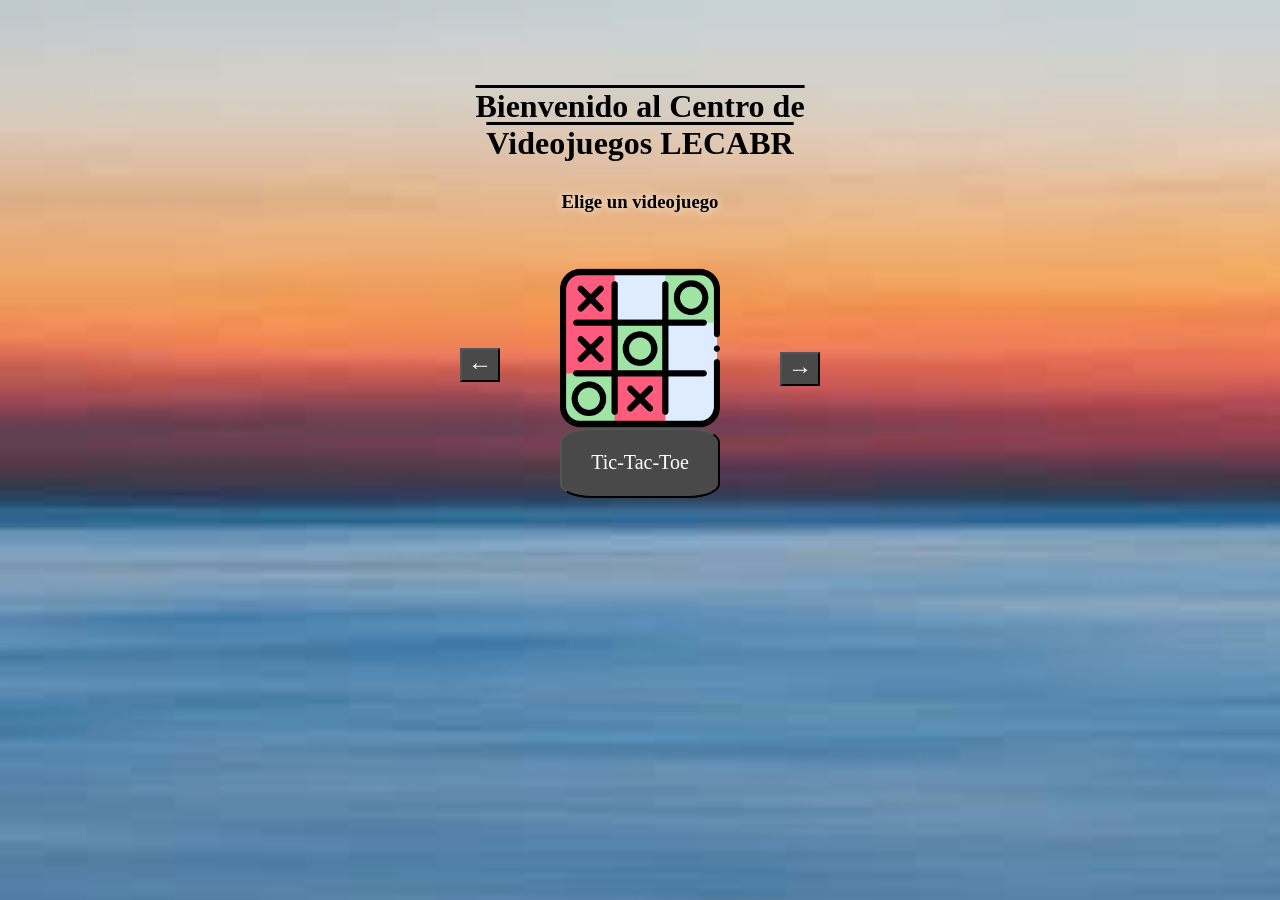
<file: index.html>
<!DOCTYPE html>
<html lang="en">
<head>    
    <meta charset="UTF-8">
    <meta name="viewport" content="width=device-width, initial-scale=1.0">
    <link rel="stylesheet" href="menu.css">
    <title>LECABR</title>
</head>

<body>
    <div class="contenedor">
        <button class="flecha" id="left" onclick="cambiarJuego(-1)">←</button>
        <button class="flecha" id="right" onclick="cambiarJuego(1)">→</button>
        <h1 class="titulo">Bienvenido al Centro de Videojuegos LECABR</h1>
        <h3 class="titulo2">Elige un videojuego</h3>
        <div class="contenedor-juegos">
            <img align="center" onclick="jugarJuego()" id="imagenJuego" src="" alt="Imagen del Juego">
            <div>
                <button onclick="jugarJuego()" id="nombreJuego">Nombre del Juego</button>
            </div>
        </div>
    </div>
</body>

<script src="menu.js"></script>
</html>
</file>
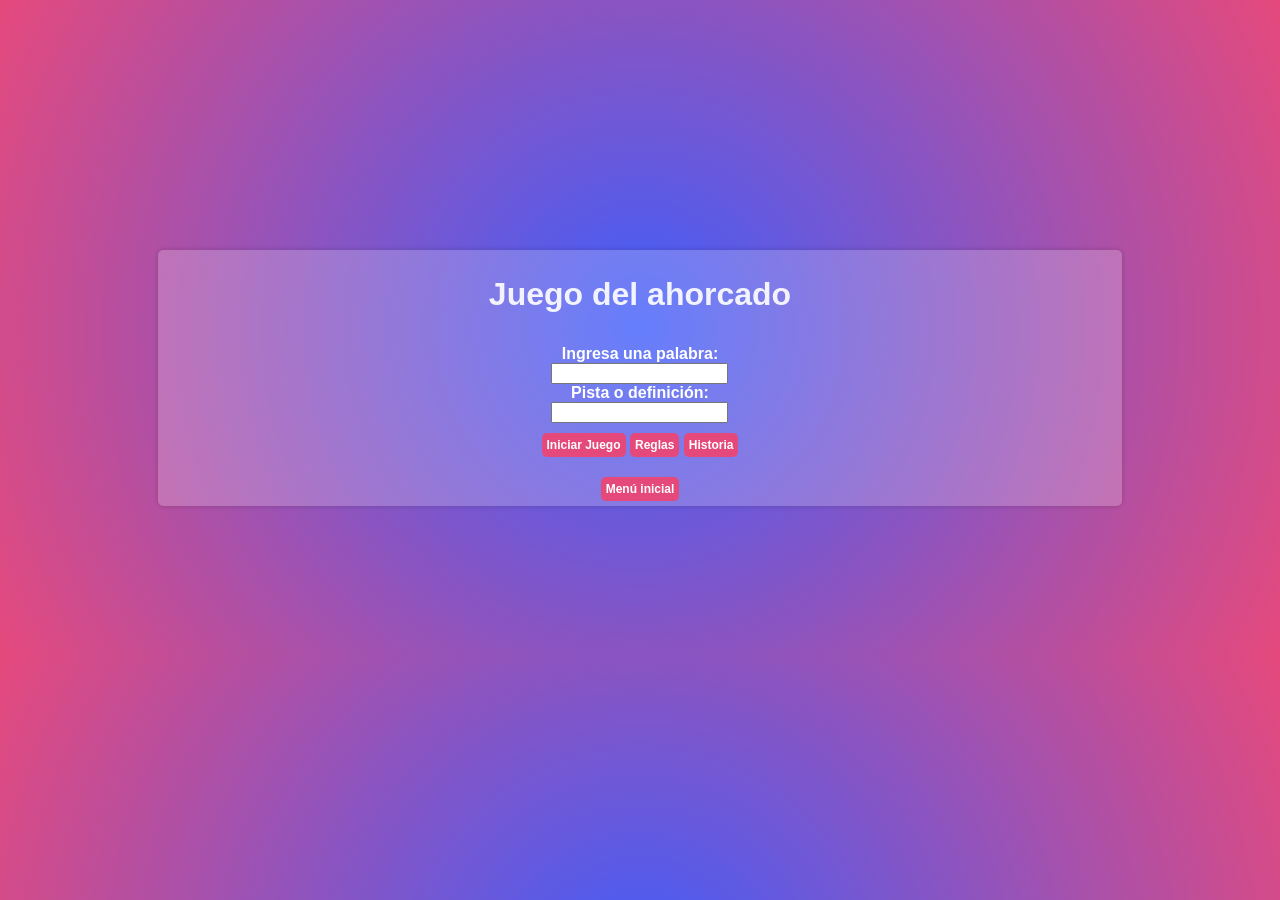
<file: hanged.html>
<!DOCTYPE html>
<html>
<head>
  <title>Juego del ahorcado</title>
  <link rel="stylesheet" type="text/css" href="ahorcado/style.css">
</head>
<body>
  <div class="container">
    <h1>Juego del ahorcado</h1>

    <div class="game-container">

      <div class="start-section">
        <div class="input-container">
          <label for="wordInput">Ingresa una palabra:</label>
          <input type="text" id="wordInput" maxlength="15">
          <div id="wordWarning" class="warning"></div> 
        </div>
        <div class="input-container">
          <label for="hint">Pista o definición:</label>
          <input type="text" id="hint">
          <div id="hintWarning" class="warning"></div>
        </div>
        <div class="button-container"> 
          <button class="start-button" onclick="startGame()">Iniciar Juego</button>
          <button class="start-button rules-button" onclick="goToRules()">Reglas</button>
          <button class="start-button" onclick="goToHistory()">Historia</button>
        </div>
      </div>

      <div class="game-section" style="display:none;">
        <div class="hangman-container">
          <div class="rope"></div> 
          <div class="hangman">
            <div class="head"></div>
            <div class="torso"></div>
            <div class="left-arm"></div>
            <div class="right-arm"></div>
            <div class="left-leg"></div>
            <div class="right-leg"></div>
          </div>
        </div>
        <div class="word-section">
          <div id="wordDisplay"></div>
          <div id="hintDisplay"></div>
        </div>
        <div class="attempts-section">
          <label for="letterInput">Ingresa una letra:</label>
          <input type="text" id="letterInput" maxlength="1">
          <button onclick="checkLetter()">Continuar</button>
          <div id="letterWarning" class="warning"></div>
        </div>
        <div class="game-state-section" id="gameState"></div>
        <button onclick="goToStart()">Volver a jugar</button>
        
      </div>

    </div> 
    <div class="menu">
      <button onclick="location.href='index.html'" id="buttonMenu">Menú inicial</button>
    </div>
  </div>
  <script src="ahorcado/script.js"></script>
</body>
</html>
</file>
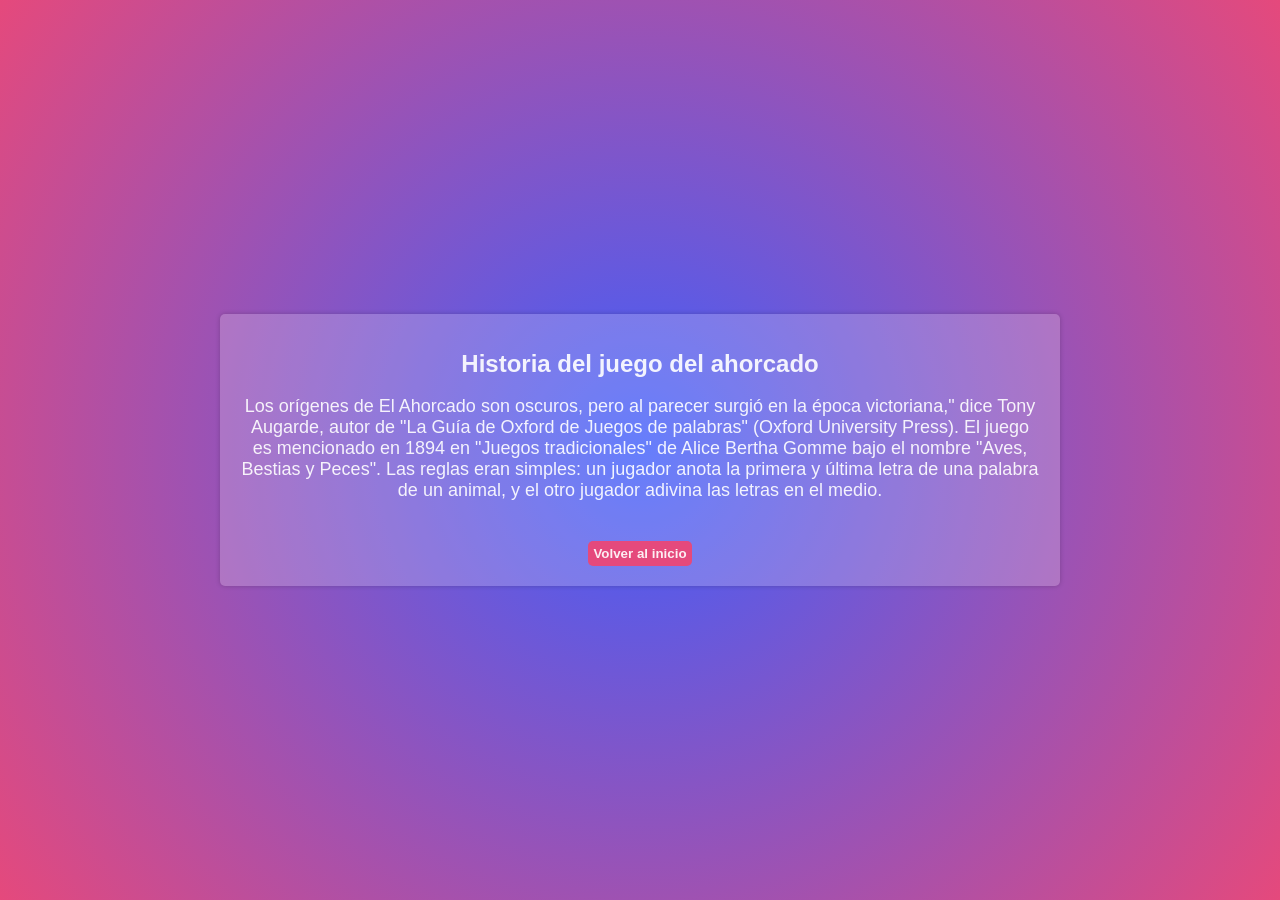
<file: history.html>
<!DOCTYPE html>
<html>
<head>
  <title>Historia del juego</title>
  <link rel="stylesheet" type="text/css" href="ahorcado/stylehistory.css">
</head>
<body>
  <div class="container">
    <div class="history-content">
      <h1>Historia del juego del ahorcado</h1>
      <p>Los orígenes de El Ahorcado son oscuros, pero al parecer surgió en la época victoriana," dice Tony Augarde, autor de "La Guía de Oxford de Juegos de palabras" (Oxford University Press). El juego es mencionado en 1894 en "Juegos tradicionales" de Alice Bertha Gomme bajo el nombre "Aves, Bestias y Peces". Las reglas eran simples: un jugador anota la primera y última letra de una palabra de un animal, y el otro jugador adivina las letras en el medio.</p>
      <button onclick="goToGame()">Volver al inicio</button>
    </div>
  </div>

  <script src="ahorcado/script.js"></script>
</body>
</html>
</file>
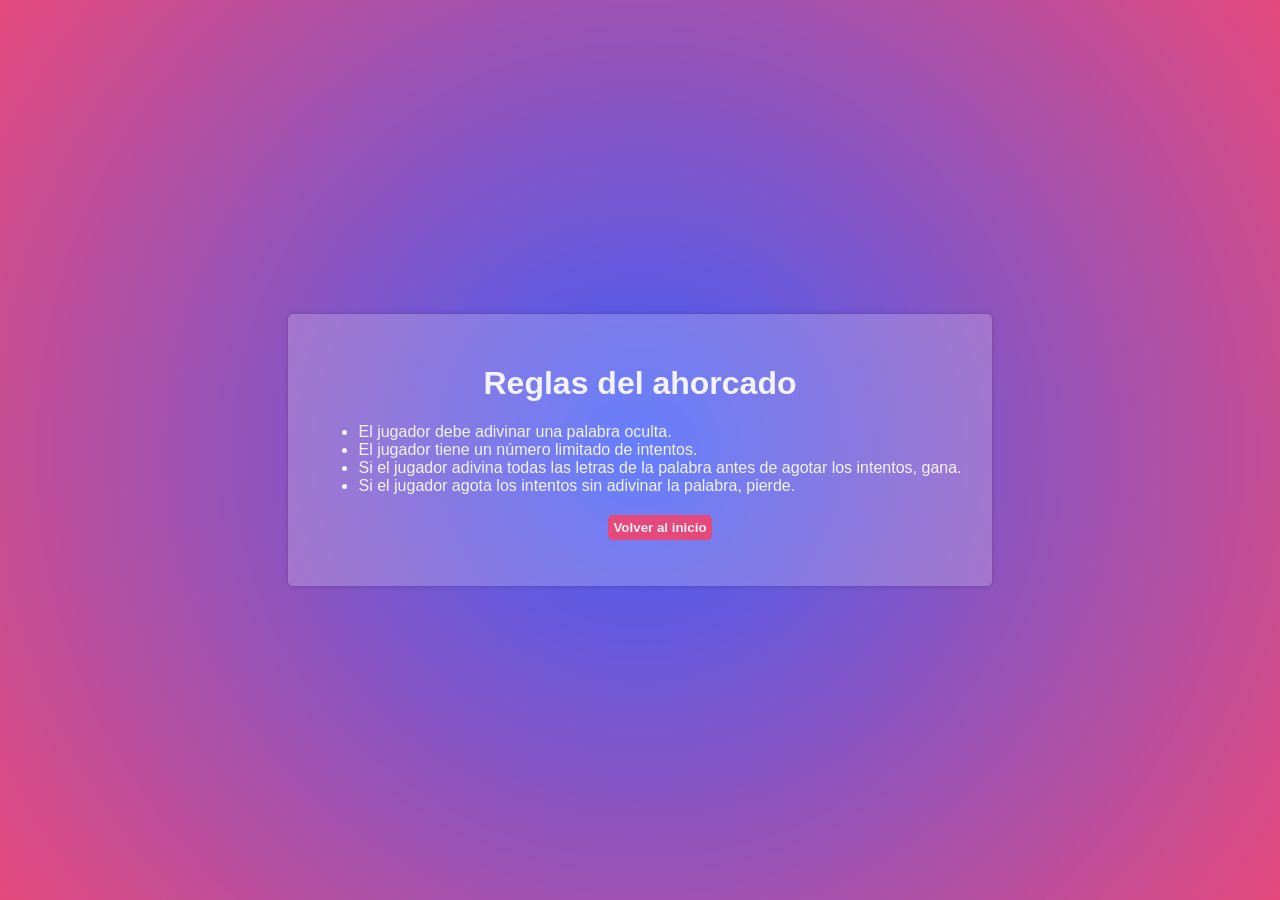
<file: rules.html>
<!DOCTYPE html>
<html>
<head>
  <title>Reglas del Juego</title>
  <link rel="stylesheet" type="text/css" href="ahorcado/stylerules.css">
</head>
<body>
    <div class="rules-content">
        <h1>Reglas del ahorcado</h1>
  </p>
  <ul>
    <li>El jugador debe adivinar una palabra oculta.</li>
    <li>El jugador tiene un número limitado de intentos.</li>
    <li>Si el jugador adivina todas las letras de la palabra antes de agotar los intentos, gana.</li>
    <li>Si el jugador agota los intentos sin adivinar la palabra, pierde.</li>
    <button  class="back-button" onclick="goToGame()">Volver al inicio</button>
  </ul>


  <script src="ahorcado/script.js"></script>
</body>

</html>
</file>
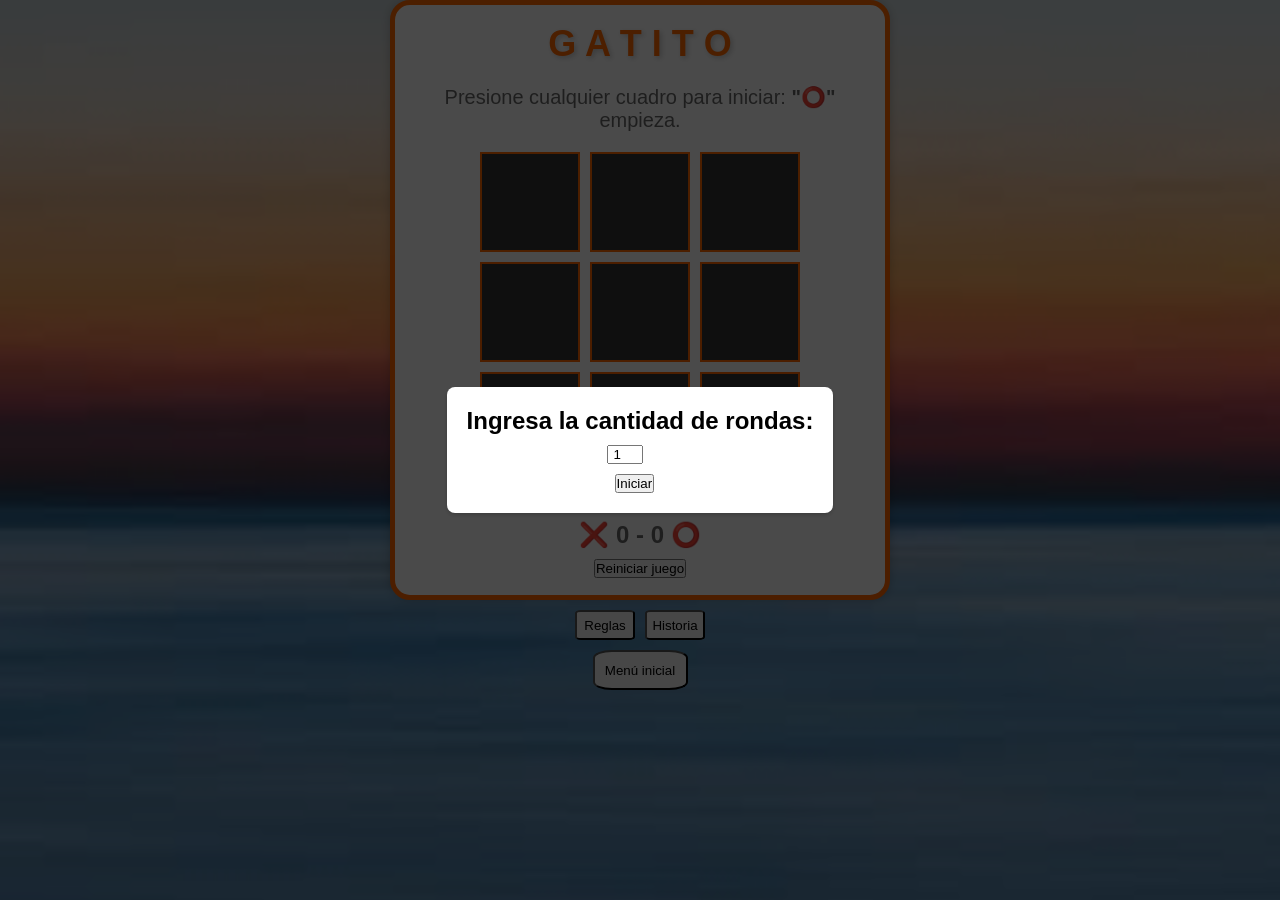
<file: tic-tac-toe.html>
<!DOCTYPE html>
<html lang="es">

<head>
    <meta charset="UTF-8">
    <meta http-equiv="X-UA-Compatible" content="IE=edge">
    <meta name="viewport" content="width=device-width, initial-scale=1.0">
    <title>G A T I T O</title>
    <style>
        body {
            background-image: url("multimedia/background1.jpeg");
            background-size: 1500px;
            font-family: Arial, sans-serif;
        }

        * {
            margin: 0;
            padding: 0;
            box-sizing: border-box;
        }
        
        .contenedor-juego {
            height: 600px;
            max-width: 500px;
            margin: 0 auto;
            display: flex;
            flex-direction: column;
            justify-content: center;
            align-items: center;
            text-align: center;
            background-color: #f9f9f9;
            border: 5px solid #ff6700;
            border-radius: 20px;
            box-shadow: 0 0 10px rgba(0, 0, 0, 0.2);
            padding: 30px;
        }

        .juego-titulo {
            font-size: 36px;
            font-weight: bold;
            color: #ff6700;
            margin-bottom: 20px;
            text-shadow: 2px 2px 5px rgba(0, 0, 0, 0.2);
        }

        .juego-info {
            font-size: 20px;
            color: #666;
            margin-bottom: 20px;
        }

        .juego-cuadricula {
            display: grid;
            grid-template-columns: repeat(3, 100px);
            gap: 10px;
        }

        .cuadro {
            width: 100px;
            height: 100px;
            border: 2px solid #ff6700;
            text-align: center;
            color: #ff6700;
            display: flex;
            justify-content: center;
            align-items: center;
            background-color: #333;
            font-size: 40px;
            transition: background-color 0.2s, color 0.2s;
            cursor: pointer;
        }

        .cuadro:hover {
            background-color: #ff6700;
            color: #fff;
        }

        .juego-boton {
            padding: 10px 20px;
            background: #ffffff;
            color: #fff;
            cursor: pointer;
            font-weight: bold;
            border: none;
            border-radius: 5px;
            margin-top: 20px;
            transition: background-color 0.3s;
        }

        .juego-boton:hover {
            background-color: #cc5500;
        }

        .ganador {
            animation: winnerAnimation 1s linear infinite;
            background-color: #f3d200;
        }

        .marcador {
            font-size: 24px;
            font-weight: bold;
            margin-top: 20px;
            color: #666;
        }
        
        @keyframes winnerAnimation {
            0% {
                opacity: 1;
            }
            50% {
                opacity: 0.5;
            }
            100% {
                opacity: 1;
            }
        }

        .rondas {
            display: flex;
            justify-content: center;
            align-items: center;
            position: fixed;
            width: 100%;
            height: 100%;
            background-color: rgba(0, 0, 0, 0.7);
            z-index: 1;
        }

        .contenedor-rondas {
            background-color: #fff;
            justify-content: center;
            padding: 20px;
            border-radius: 8px;
            box-shadow: 0 2px 4px rgba(0, 0, 0, 0.2);
        }

        #cantidadRondas{
            text-align: center;
            margin-top: 10px;
            margin-left: 140px;
        }

        #botonRondas{
            margin-top: 10px;
            margin-left: 148px;
        }

        .historia {
            display: flex;
            justify-content: center;
            align-items: center;
            position: fixed;
            width: 100%;
            height: 100%;
            background-color: rgba(0, 0, 0, 0.7);
            z-index: 1;
            margin: 0 auto;
            padding: 20px;
            border: none;
            border-radius: 5px;
            box-shadow: 0 0 5px rgba(0, 0, 0, 0.2);
        }

        .contenedor-historia {
            background-color: #fff;
            justify-content: center;
            text-align: center;
            padding: 20px;
            border-radius: 8px;
            border: 5px solid #ff6700;
            box-shadow: 0 2px 4px rgba(0, 0, 0, 0.2);
        }

        .contenedor-historia h2 {
            font-size: 24px;
            margin-bottom: 10px;
        }

        .contenedor-historia button {
            padding:5px;
            background-color: #e18f32;
            margin-top: 20px;
            color: rgba(255, 255, 255, 0.907);
            text-decoration: none;
            border-radius: 5px;
            font-weight: bold;
            border: none;
            cursor: pointer;
        }
        
        .contenedor-historia button:hover {
            background-color: #e13232;
        }

        .reglas {
            display: flex;
            justify-content: center;
            align-items: center;
            position: fixed;
            width: 100%;
            height: 100%;
            background-color: rgba(0, 0, 0, 0.7);
            z-index: 1;
            margin: 0 auto;
            padding: 20px;
            border: none;
            border-radius: 5px;
        }

        .contenedor-reglas {
            background-color: #fff;
            justify-content: center;
            text-align: center;
            padding: 20px;
            border: 5px solid #ff6700;
            border-radius: 8px;
            box-shadow: 0 2px 4px rgba(0, 0, 0, 0.2);
        }

        .contenedor-reglas h2 {
            font-size: 24px;
            margin-bottom: 10px;
        }

        .contenedor-reglas button {
            padding:5px;
            background-color: #e18f32;
            margin-top: 20px;
            color: rgba(255, 255, 255, 0.907);
            text-decoration: none;
            border-radius: 5px;
            font-weight: bold;
            border: none;
            cursor: pointer;
        }
        
        .contenedor-reglas button:hover {
            background-color: #e13232;
        }

        .menu{
            display: flex;
            justify-content: center;
        }

        #buttonMenu{
            width: 95px;
            height: 40px;
            border-radius: 20%;
        }

        .button-container{
            display: flex;
            justify-content: center;
        }
        
        .button-container button{
            width: 60px;
            height: 30px;
            border-radius: 10%;
        }

        .button-container button:hover{
            background-color: rgb(233, 132, 16);
            color: rgb(255, 255, 255);
            border: 3px solid #a70101;
        }

        #history {
            margin-left: 10px;
        }

        button{
            margin-top: 10px;
        }

        button:hover{
            background-color: rgb(110, 110, 110);
            color: rgb(255, 255, 255);
        }
    </style>
</head>

<body>
    <div class="rondas" id="rondas">
        <div class="contenedor-rondas">
            <h2>Ingresa la cantidad de rondas:</h2>
            <input type="number" id="cantidadRondas" min="1" max="5" value="1">
            <div>
                <button onclick="entrar()" id="botonRondas">Iniciar</button>
            </div>
        </div>
    </div>

    <div class="reglas" id="reglas">
        <div class="contenedor-reglas">
            <h2>Reglas:</h2>
            <br>Tic-tac-toe es un juego simple para dos jugadores que, si ambos jugadores lo juegan de manera óptima, siempre tendrá un empate. El juego también se llama nadas y cruces o Xs y Os.
            <br>
            <br>Para empezar, un jugador dibuja un tablero, creando una cuadrícula de cuadrados, generalmente 3 x 3.
            <br>- Los jugadores alternan colocando Xs y Os en el tablero hasta que un jugador tenga tres en una fila, horizontal, vertical o diagonalmente; o los nueve cuadrados están llenos.
            <br>- Si un jugador puede sacar tres de sus X o tres de sus Os seguidas, entonces ese jugador gana.
            <br>- Si los nueve cuadrados están llenos y ninguno de los jugadores tiene tres seguidos, el juego es un empate.
            <div>
                <button onclick="goBack()" id="volver">Volver al inicio</button>
            </div>
        </div>
    </div>

    <div class="historia" id="historia">
        <div class="contenedor-historia">
            <h2>Historia del Tic-Tac-Toe:</h2>
            <br>El Tic-Tac-Toe, conocida también como «tres en raya» fue inventado en Persia alrededor del siglo V. después de cristo. Fue difundido entre los musulmanes y llevado a Europa por comerciantes italianos. El juego no tardó en ser reconocido, aunque tuvo una época negra alrededor del siglo X, debido a su asociación con rituales paganos macabros, por lo que, quedó prohibida su práctica para todos los cristianos de fe católica.
            <br>La práctica resurgió tras el olvido de dicha impopular medida y se jugaba casi clandestinamente, en las primeras universidades europeas.
            <div>
                <button onclick="goBack()" id="volver">Volver al inicio</button>
            </div>
        </div>
    </div>
    <div class="contenedor-juego">
        <div class="juego-titulo">
            G A T I T O
        </div>
        <p id="juego-info" class="juego-info"></p>
        <div class="juego-cuadricula">
            <div class="cuadro"></div>
            <div class="cuadro"></div>
            <div class="cuadro"></div>
            <div class="cuadro"></div>
            <div class="cuadro"></div>
            <div class="cuadro"></div>
            <div class="cuadro"></div>
            <div class="cuadro"></div>
            <div class="cuadro"></div>
        </div>
        <button id="juego-boton">Volver a jugar</button>
        <p class="marcador" id="marcador-info">❌ 0 - 0 ⭕️</p>
        <button id="juego-boton-reiniciar">Reiniciar juego</button>
    </div>
    <div class="button-container">
        <button id="rules" onclick="rules()">Reglas</button>
        <button id="history" onclick="history()">Historia</button>
    </div>
    <div class="menu">
        <button onclick="location.href='index.html'" id="buttonMenu">Menú inicial</button>
    </div>
    <script>
        const rondas = document.getElementById("rondas");
        const reglas = document.getElementById("reglas");
        const historia = document.getElementById("historia");

        const cuadro_btn = document.querySelectorAll(".cuadro");
        const info = document.getElementById("juego-info");
        const juego_btn = document.getElementById("juego-boton");
        const juego_btn_reiniciar = document.getElementById("juego-boton-reiniciar");
        var i = 1;
        const jBtn_e = "pointer-events:initial;opacity:initial;",
            jBtn_d = "pointer-events:none;opacity:40%;";
        let state = false;
        let puntajeX = 0;
        let puntajeO = 0;

        var pWin = [
            [0, 1, 2],
            [3, 4, 5],
            [6, 7, 8],
            [0, 3, 6],
            [1, 4, 7],
            [2, 5, 8],
            [0, 4, 8],
            [2, 4, 6]
        ];

        function entrar() {            
            rondas.style.display = "none";
        }

        function comprobar() {
            juego_btn.style.cssText = jBtn_d;
            for (var j = 0; j < pWin.length; j++) {
                if (cuadro_btn[pWin[j][0]].innerHTML === "❌" && cuadro_btn[pWin[j][1]].innerHTML === "❌" && cuadro_btn[pWin[j][2]].innerHTML === "❌") {
                    info.innerHTML = '"❌" Gana';
                    puntajeX++;
                    state = true;
                    cuadro_btn[pWin[j][0]].classList.add("ganador");
                    cuadro_btn[pWin[j][1]].classList.add("ganador");
                    cuadro_btn[pWin[j][2]].classList.add("ganador");
                    deshabilitarCasillas();
                    reiniciarJuego();
                } else if (cuadro_btn[pWin[j][0]].innerHTML === "⭕️" && cuadro_btn[pWin[j][1]].innerHTML === "⭕️" && cuadro_btn[pWin[j][2]].innerHTML === "⭕️") {
                    info.innerHTML = '"⭕️" Gana';
                    puntajeO++;
                    state = true;
                    cuadro_btn[pWin[j][0]].classList.add("ganador");
                    cuadro_btn[pWin[j][1]].classList.add("ganador");
                    cuadro_btn[pWin[j][2]].classList.add("ganador");
                    deshabilitarCasillas();
                    reiniciarJuego();
                }
            }
            if (cuadro_btn[0].innerHTML !== "" && cuadro_btn[1].innerHTML !== "" && cuadro_btn[2].innerHTML !== "" && cuadro_btn[3].innerHTML !== "" && cuadro_btn[4].innerHTML !== "" && cuadro_btn[5].innerHTML !== "" && cuadro_btn[6].innerHTML !== "" && cuadro_btn[7].innerHTML !== "" && cuadro_btn[8].innerHTML !== "" && state == false) {
                info.innerHTML = "Empate";
                deshabilitarCasillas(false);
                reiniciarJuego();
            }
            actualizarMarcador();
        }

        function deshabilitarCasillas(y) {
            (y == false) ? i = Math.floor(Math.random() * (3 - 1)) + 1 : 0;
            for (var n_boton = 0; n_boton < cuadro_btn.length; n_boton++) {
                cuadro_btn[n_boton].style.setProperty("pointer-events", "none");
            }
            juego_btn.style.cssText = jBtn_e;
        }

        function nEmpieza() {
            var cantidadRondas = parseInt(document.getElementById("cantidadRondas").value, 10)
            var limiteRondas = cantidadRondas;
            juego_btn.style.cssText = jBtn_d;
            let c1;
            (i % 2 == 0) ? c1 = "❌" : c1 = "⭕️";
            info.innerHTML = `Presione cualquier cuadro para iniciar: <b>"${c1}"</b> empieza.`;
            if (puntajeX >= limiteRondas || puntajeO >= limiteRondas) {
                if (puntajeX > puntajeO) {
                    info.innerHTML = `¡"❌" Gana la partida!`;
                } else if (puntajeO > puntajeX) {
                    info.innerHTML = `¡"⭕️" Gana la partida!`;
                } else {
                    info.innerHTML = "¡Empate en la partida!";
                }
                deshabilitarCasillas(false);
                juego_btn.style.cssText = jBtn_d;
            }
        }

        function reiniciarJuego() {
            setTimeout(function () {
                for (var n_boton = 0; n_boton < cuadro_btn.length; n_boton++) {
                    cuadro_btn[n_boton].style.cssText = "pointer-events:initial;";
                    cuadro_btn[n_boton].innerHTML = "";
                    cuadro_btn[n_boton].classList.remove("ganador");
                    state = false;
                }
                nEmpieza();
            }, 1000);
        }

        
        function reiniciarJuegoCompleto() {
            document.getElementById("cantidadRondas").value = "1"
            rondas.style.display = "flex"
            puntajeX = 0;
            puntajeO = 0;
            actualizarMarcador();
            reiniciarJuego();
        }

        
        function actualizarMarcador() {
            document.getElementById("marcador-info").innerText = `❌ ${puntajeX} - ${puntajeO} ⭕️`;
        }

        
        juego_btn_reiniciar.onclick = reiniciarJuegoCompleto;

        
        actualizarMarcador();

       
        cuadro_btn.forEach(boton => {
            boton.onclick = function () {
                info.innerHTML = "";
                (i % 2 == 0) ? boton.innerHTML = "❌" : boton.innerHTML = "⭕️";
                comprobar();
                boton.style.setProperty("pointer-events", "none");
                i++;
                (i == 3) ? i = 1 : 0;
            }
        });

        juego_btn.onclick = function () {
            for (var n_boton = 0; n_boton < cuadro_btn.length; n_boton++) {
                cuadro_btn[n_boton].style.cssText = "pointer-events:initial;";
                cuadro_btn[n_boton].innerHTML = "";
                cuadro_btn[n_boton].classList.remove("ganador");
                state = false;
            }
            nEmpieza();
        }

        function goBack(){
            reglas.style.display = "none";
            historia.style.display = "none";
        }

        function rules() {
            reglas.style.display = "flex";
        }

        function history() {
            historia.style.display = "flex";
        }

        goBack()
        nEmpieza()
    </script>
</body>
</html>
</file>
<file: menu.css>
body{
    background-image: url("multimedia/background1.jpeg");
    background-size: 1500px;
    font-family: Arial, sans-serif;
  }

  .contenedor{
    margin: auto;
    display: flex;
    align-items: center;
    justify-content: center;
    flex-direction: column;
    padding: 40px;
    width: 400px; 
    height: 400px;
  }
  
  .contenedor-juegos{
    text-align: center;
    transition: transform 0.5s;
  }

  .contenedor-juegos:hover{
    transform: scale(1.2);
  }

  h1{
    margin-bottom: 10px;
    text-align: center;
    text-decoration: overline;
    justify-content: center;
    font-family: 'Times New Roman', Times, serif;
  }
  
  @keyframes cambiarColor{
    10% {
      color: rgb(196, 1, 1);
    }
    25% {
      color: rgb(202, 1, 175);
    }
    50% {
      color: blue;
    }
    75% {
      color: rgb(1, 194, 113);
    }
    90% {
      color: green;
    }
    100% {
      color: rgb(121, 39, 2);
    }
  }
  
  .titulo{
    animation: cambiarColor 10s infinite;
  }

  h3{
    margin-bottom: 5px;
    text-shadow: 0 0 10px #ffffff;
    font-family: 'Times New Roman', Times, serif;
  }
  
  @keyframes glow{
    0% {
      color: #ffffff;
      text-shadow: 0 0 10px #ffffff;
    }
    50% {
      color: #7c117c80;
      text-shadow: 0 0 20px #ff00ff, 0 0 30px #ff00ff, 0 0 40px #ff00ff; /* Magenta */
    }
    100% {
      color: #ffffff;
      text-shadow: 0 0 10px #ffffff;
    }
  }
  
  @keyframes outline{
    0% {
      text-shadow: 0 0 10px #ffffff;
    }
    30% {
      text-shadow: 0 0 10px #ff00ff;
    }
    60% {
      text-shadow: 0 0 10px #130fda;
    }
    100% {
      text-shadow: 0 0 10px #00ff00;
    }
  }
  
  .titulo2{
    animation: glow 10s infinite alternate, outline 2s infinite alternate;
  }

  #imagenJuego{
    width: 160px;
    height: 160px;
    margin-top: 50px;
    border-radius: 10%;
  }

  #nombreJuego{
    background-color: rgb(73, 73, 73);
    color: rgb(255, 255, 255);
    align-items: center;
    height: 70px;
    width: 160px;
    border-radius: 20%;
    font-family: cursive;
    font-size: 20px;
  }

  #nombreJuego:hover{
    background-color: rgb(155, 149, 149);
    color: rgb(139, 0, 0);
  }
  
  .flecha{
    background-color: rgb(73, 73, 73);
    color: rgb(255, 255, 255);
    font-size: 24px;
    font-family:'Gill Sans', 'Gill Sans MT', Calibri, 'Trebuchet MS', sans-serif;
    cursor: pointer;
  }

  .flecha:hover{
    background-color: rgb(73, 73, 73);
    color: rgb(199, 1, 1);
  }
  
  #left{
    position: relative;
    top: 350px;
    right: 160px;
  }
  
  #right{
    position: relative;
    top: 320px;
    left: 160px;
  }

  .contenedor-juegos.fade-out{
    opacity: 0;
    transform: scale(2);
  }
  
  .contenedor-juegos.fade-in{
    opacity: 1;
    transform: scale(0.5);
  }
</file>
<file: ahorcado/style.css>
body {
  font-family: Arial, sans-serif;
  background: rgb(63,94,251);
  background: radial-gradient(circle, rgba(63,94,251,1) 0%, rgba(229,73,124,1) 100%, rgba(252,70,107,1) 100%);
  align-items: center;
  box-shadow: 0 2 5px rgba(0, 0, 0, 0.2);
}

h1 {
  text-align: center;
  color: rgba(255, 255, 255, 0.907);
}

label {
  color: rgb(255, 255, 255);
  font-weight: bold;
}

button {
  margin-top: 10px;
  padding: 5px;
  font-size: 12px;
  background-color: #e5497c;
  color: rgb(255, 255, 255);
  border-radius: 5px;
  font-weight: bold;
  border: none;
  cursor: pointer;

}

button:hover {
  background-color: #e13255
}

button:active {
  background-color: #e13255;
}

.container {
  font-family: Arial, sans-serif;
  margin: 150px;
  margin-top: 250px;
  margin-right: 150px;
  display: flex;
  flex-direction: column;
  align-items: center;
  background:rgb(255, 255, 255, 0.2);
  box-shadow: 0 0 5px rgba(0, 0, 0, 0.2);
  padding: 5px;
  border-radius: 5px;
  border: none
}

.link-container {
  display: flex;
  justify-content: center;
  align-items: center;
  height: 100vh;
}

.rules-button {
  margin-top: 10px;
  padding: 5px;
  font-size: 12px;
  background-color: #e5497c;
  color: rgb(255, 255, 255);
  border-radius: 5px;
  font-weight: bold;
  border: none;
  cursor: pointer;
}

.rules-button:hover {
  background-color: #e13255;
}


.start-section {
  margin: 10px;
  border: 5px;
  display: flex;
  flex-direction: column;
  align-items: center;
  text-align: center;
}

.input-container {
  display: flex;
  flex-direction: column;
  align-items: center;
}

#wordDisplay {
  font-size: 24px;
  font-weight: bold;
  text-align: center; 
}

#remainingAttempts {
  font-size: 18px;
  font-weight: bold;
}

#gameState {
  font-size: 18px;
  font-weight: bold;
  color: rgb(255, 255, 255);
}

.rope {
  width: 40px;
  height: 2px;
  background-color: #000;
  position: absolute;
  top: 0px; 
  left: 0;
  right: 0;
  margin: auto; 
}

.hangman-container {
  margin-top: 20px;
  display: flex;
  justify-content: center; 
  position: relative; 
}

.hangman {
  font-size: 24px;
  font-weight: bold;
  display: flex;
  flex-direction: column;
  align-items: center;
  position: relative;
}

.hangman::before {
  content: '';
  display: block;
  width: 2px;
  height: 100px;
  background-color: #000;
  margin-right: 20px;
}

.hangman::after {
  content: '';
  display: block;
  width: 60px;
  height: 2px;
  background-color: #000;
  margin-left: 20px;
}

.hangman div {
  display: none;
  position: absolute;
}

.head {
  width: 30px;
  height: 30px;
  background-color: #000;
  border-radius: 50%;
  top: 0px; 
  left: calc(50% - 0px); 
}

.torso {
  width: 2px;
  height: 50px;
  background-color: #000;
  top: 20px;
  left: calc(70% - 1px); 
}

.left-arm,
.right-arm {
  width: 19px;
  height: 2px;
  background-color: #000;
  top: 10px; 
  position: absolute;
}

.left-arm {
  transform-origin: top;
  transform: rotate(45deg);
  left: 40px; 
  top: 35px;
}

.right-arm {
  transform-origin: top;
  transform: rotate(-45deg);
  right: 8px; 
  top: 35px;
}

.left-leg,
.right-leg {
  width: 20px;
  height: 2px;
  background-color: #000;
  top: 68px; 
  position: absolute;
}

.left-leg {
  transform-origin: bottom right;
  transform: rotate(-45deg);
  left: 35px; 
}

.right-leg {
  transform-origin: bottom left;
  transform: rotate(45deg);
  right: 3px; 
}
</file>
<file: ahorcado/stylehistory.css>
body {
    font-family: Arial, sans-serif;
    display: flex;
    justify-content: center;
    align-items: center;
    height: 100vh; 
    margin: 0; 
    background: rgb(63,94,251);
    background: radial-gradient(circle, rgba(63,94,251,1) 0%, rgba(229,73,124,1) 100%, rgba(252,70,107,1) 100%);
  }

h1 {
  text-align: center;
  color: rgba(255, 255, 255, 0.907);
}

p{
  color: rgba(255, 255, 255, 0.907);
}

.container {
    max-width: 800px;
    margin: 0 auto;
    padding: 20px;
    background-color: rgb(255, 255, 255, 0.2);
    border: none;
    border-radius: 5px;
    box-shadow: 0 0 5px rgba(0, 0, 0, 0.2);
  }
  
  .history-content {
    text-align: center;
  }
  
  .history-content h1 {
    font-size: 24px;
    margin-bottom: 10px;
  }
  
  .history-content p {
    font-size: 18px;
    margin-bottom: 20px;
  }
  
  .history-content button {
    padding:5px;
    background-color: #e5497c;
    margin-top: 20px;
    color: rgba(255, 255, 255, 0.907);
    text-decoration: none;
    border-radius: 5px;
    font-weight: bold;
    border: none;
    cursor: pointer;
  }
  
  .history-content button:hover {
    background-color: #e13255;
  }
</file>
<file: ahorcado/stylerules.css>
body {
    font-family: Arial, sans-serif;
    display: flex;
    justify-content: center;
    align-items: center;
    height: 100vh; 
    margin: 0; 
    background: rgb(63,94,251);
    background: radial-gradient(circle, rgba(63,94,251,1) 0%, rgba(229,73,124,1) 100%, rgba(252,70,107,1) 100%);
  }

h1 {
    text-align: center;
    color: rgba(255, 255, 255, 0.907);
}

li { 
    color: rgba(255, 255, 255, 0.907);
}

.rules-content {
    max-width: 980px; 
    padding: 30px; 
    background-color: rgb(255, 255, 255, 0.2); 
    border-radius: 5px;
    box-shadow: 0 0 5px rgba(0, 0, 0, 0.2);
}

.back-button-container {
    display: flex;
    justify-content: center;
    margin-top: 20px;
}
  
.back-button {
    padding:5px;
    background-color: #e5497c;
    margin-left: 250px;
    margin-top: 20px;
    color: rgba(255, 255, 255, 0.907);
    text-decoration: none;
    border-radius: 5px;
    font-weight: bold;
    border: none;
    cursor: pointer;
}
  
.back-button:hover {
    background-color: #e13255;
}
</file>
